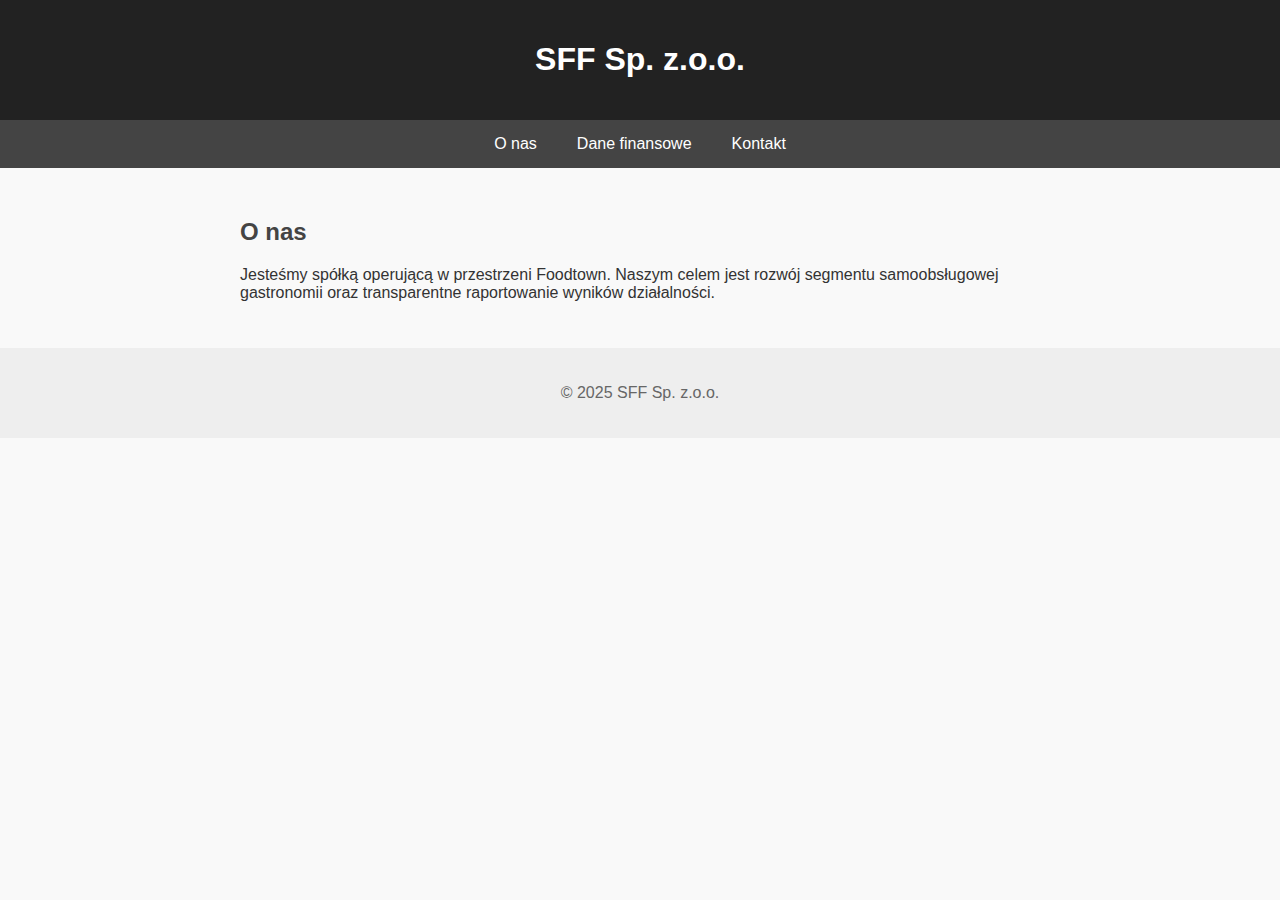
<file: index.html>
<!DOCTYPE html>
<html lang="pl">
<head>
  <meta charset="UTF-8" />
  <meta name="viewport" content="width=device-width, initial-scale=1.0"/>
  <title>Strona główna</title>
  <link rel="stylesheet" href="style.css" />
</head>
<body>
  <header>
    <h1>SFF Sp. z.o.o. </h1>
  </header>
  <nav>
    <a href="index.html">O nas</a>
    <a href="dane-finansowe.html">Dane finansowe</a>
    <a href="kontakt.html">Kontakt</a>
  </nav>
  <main>
    <h2>O nas</h2>
    <p>Jesteśmy spółką operującą w przestrzeni Foodtown. Naszym celem jest rozwój segmentu samoobsługowej gastronomii oraz transparentne raportowanie wyników działalności.</p>
  </main>
  <footer>
    <p>&copy; 2025 SFF Sp. z.o.o. </p>
  </footer>
</body>
</html>
</file>
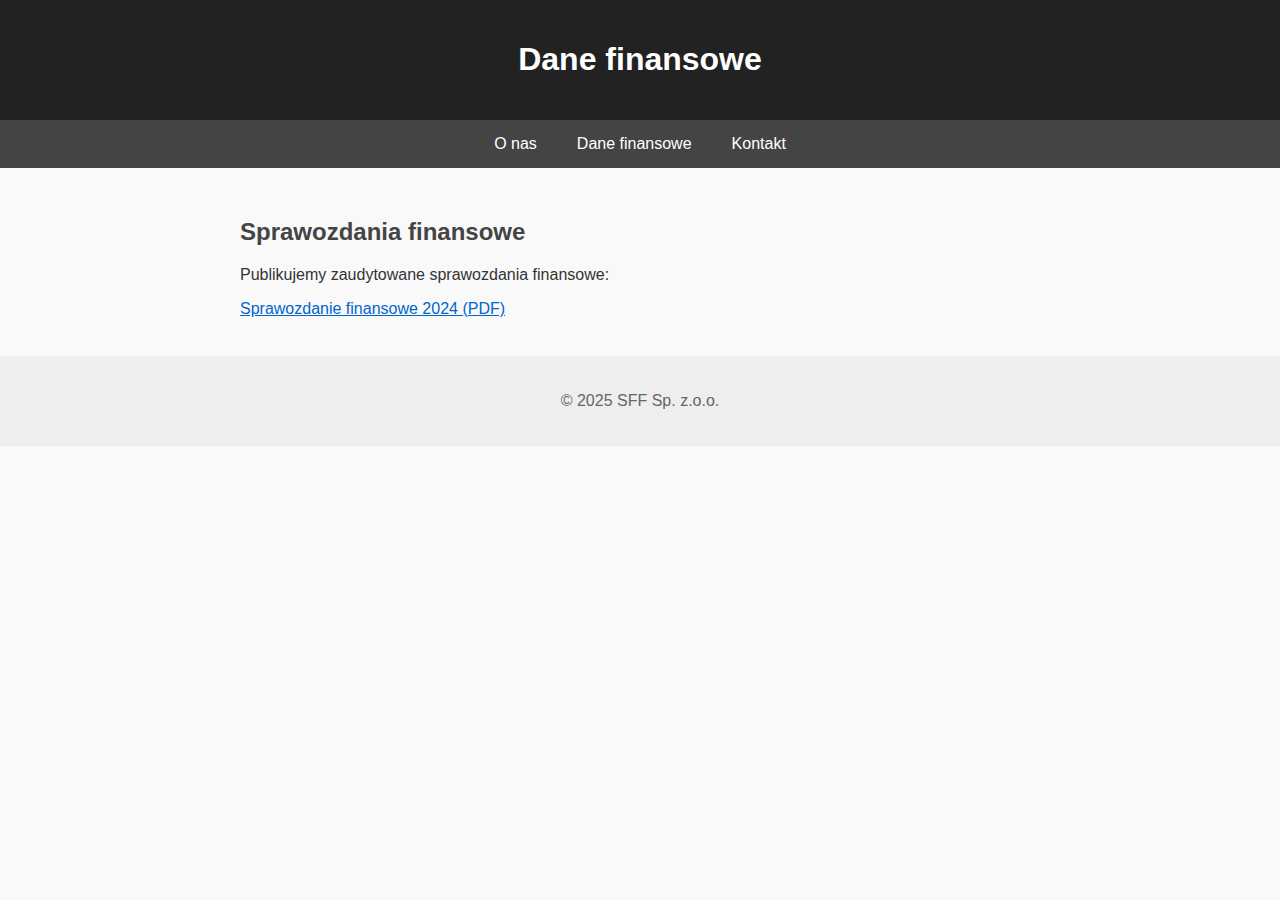
<file: dane-finansowe.html>
<!DOCTYPE html>
<html lang="pl">
<head>
  <meta charset="UTF-8" />
  <meta name="viewport" content="width=device-width, initial-scale=1.0"/>
  <title>Dane finansowe</title>
  <link rel="stylesheet" href="style.css" />
</head>
<body>
  <header>
    <h1>Dane finansowe</h1>
  </header>
  <nav>
    <a href="index.html">O nas</a>
    <a href="dane-finansowe.html">Dane finansowe</a>
    <a href="kontakt.html">Kontakt</a>
  </nav>
  <main>
    <h2>Sprawozdania finansowe</h2>
    <p>Publikujemy zaudytowane sprawozdania finansowe:</p>
    <div class="file-list">
      <a href=""/sff_sp_jawna/sprawozdanie_2024.pdf" target="_blank">Sprawozdanie finansowe 2024 (PDF)</a>
    </div>
  </main>
  <footer>
    <p>&copy; 2025 SFF Sp. z.o.o. </p>
  </footer>
</body>
</html>
</file>
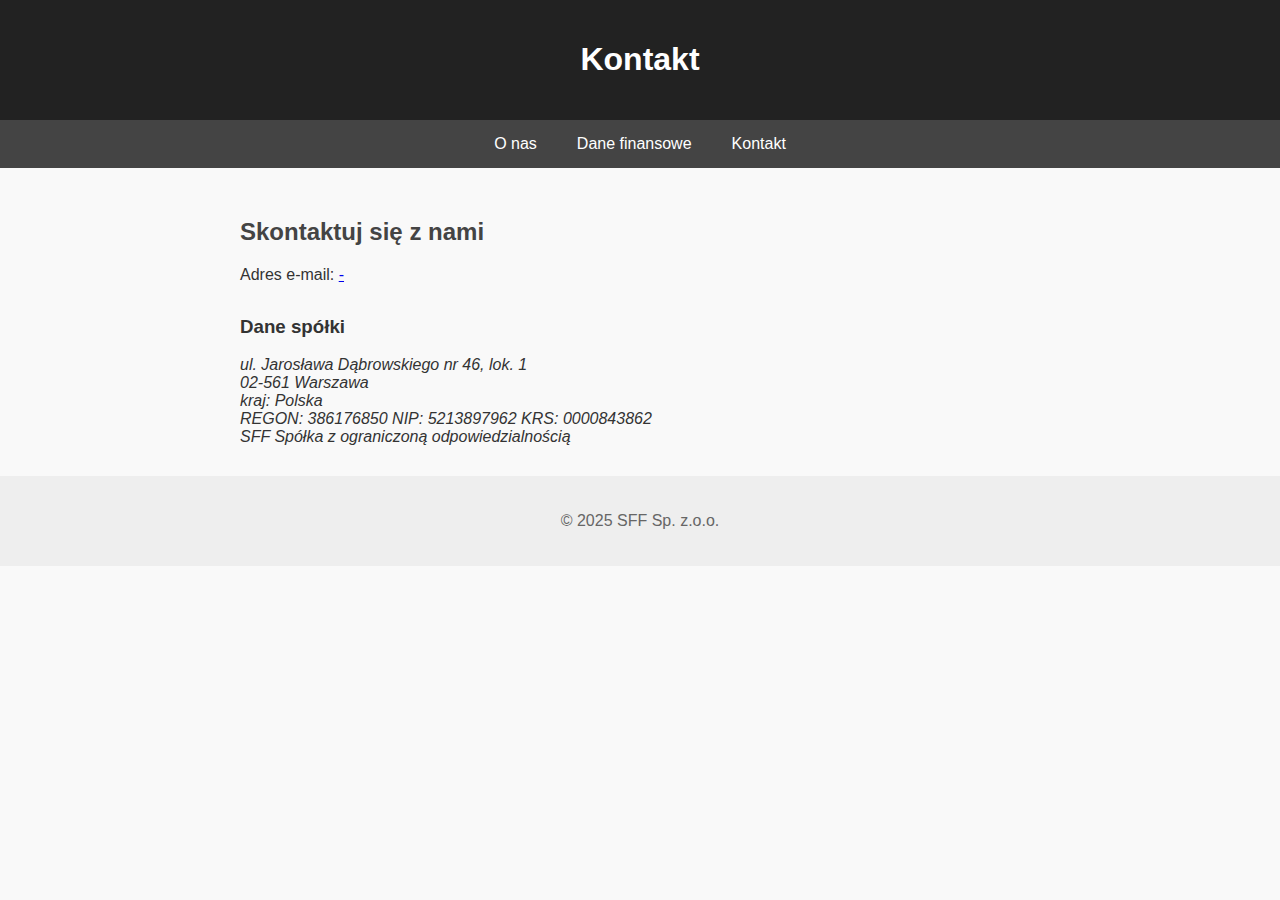
<file: kontakt.html>
<!DOCTYPE html>
<html lang="pl">
<head>
  <meta charset="UTF-8" />
  <meta name="viewport" content="width=device-width, initial-scale=1.0"/>
  <title>Kontakt</title>
  <link rel="stylesheet" href="style.css" />
</head>
<body>
  <header>
    <h1>Kontakt</h1>
  </header>
  <nav>
    <a href="index.html">O nas</a>
    <a href="dane-finansowe.html">Dane finansowe</a>
    <a href="kontakt.html">Kontakt</a>
  </nav>
  <main>
    <h2>Skontaktuj się z nami</h2>
    <p>Adres e-mail: <a href="mailto:do ustalenia">-</a></p>

   <!-- DANE SPÓŁKI -->
    <section id="dane-spolki" style="margin-top: 2em;">
      <h3>Dane spółki</h3>
      <address>
        ul. Jarosława Dąbrowskiego nr 46, lok. 1<br />
        02-561 Warszawa<br />
        kraj: Polska<br />
        REGON: 386176850  NIP: 5213897962 KRS: 0000843862 <br />
        SFF Spółka z ograniczoną odpowiedzialnością
      </address>
    </section>
  </main>
  <footer>
    <p>&copy; 2025 SFF Sp. z.o.o. </p>
  </footer>
</body>
</html>
</file>
<file: style.css>
body {
  font-family: Arial, sans-serif;
  margin: 0;
  padding: 0;
  background-color: #f9f9f9;
  color: #333;
}
header {
  background-color: #222;
  color: #fff;
  padding: 20px;
  text-align: center;
}
nav {
  background-color: #444;
  display: flex;
  justify-content: center;
}
nav a {
  color: #fff;
  padding: 15px 20px;
  text-decoration: none;
}
nav a:hover {
  background-color: #666;
}
main {
  padding: 30px;
  max-width: 800px;
  margin: auto;
}
h2 {
  color: #444;
}
footer {
  text-align: center;
  padding: 20px;
  background-color: #eee;
  color: #666;
}
.file-list a {
  display: block;
  margin: 8px 0;
  color: #0066cc;
}
</file>
